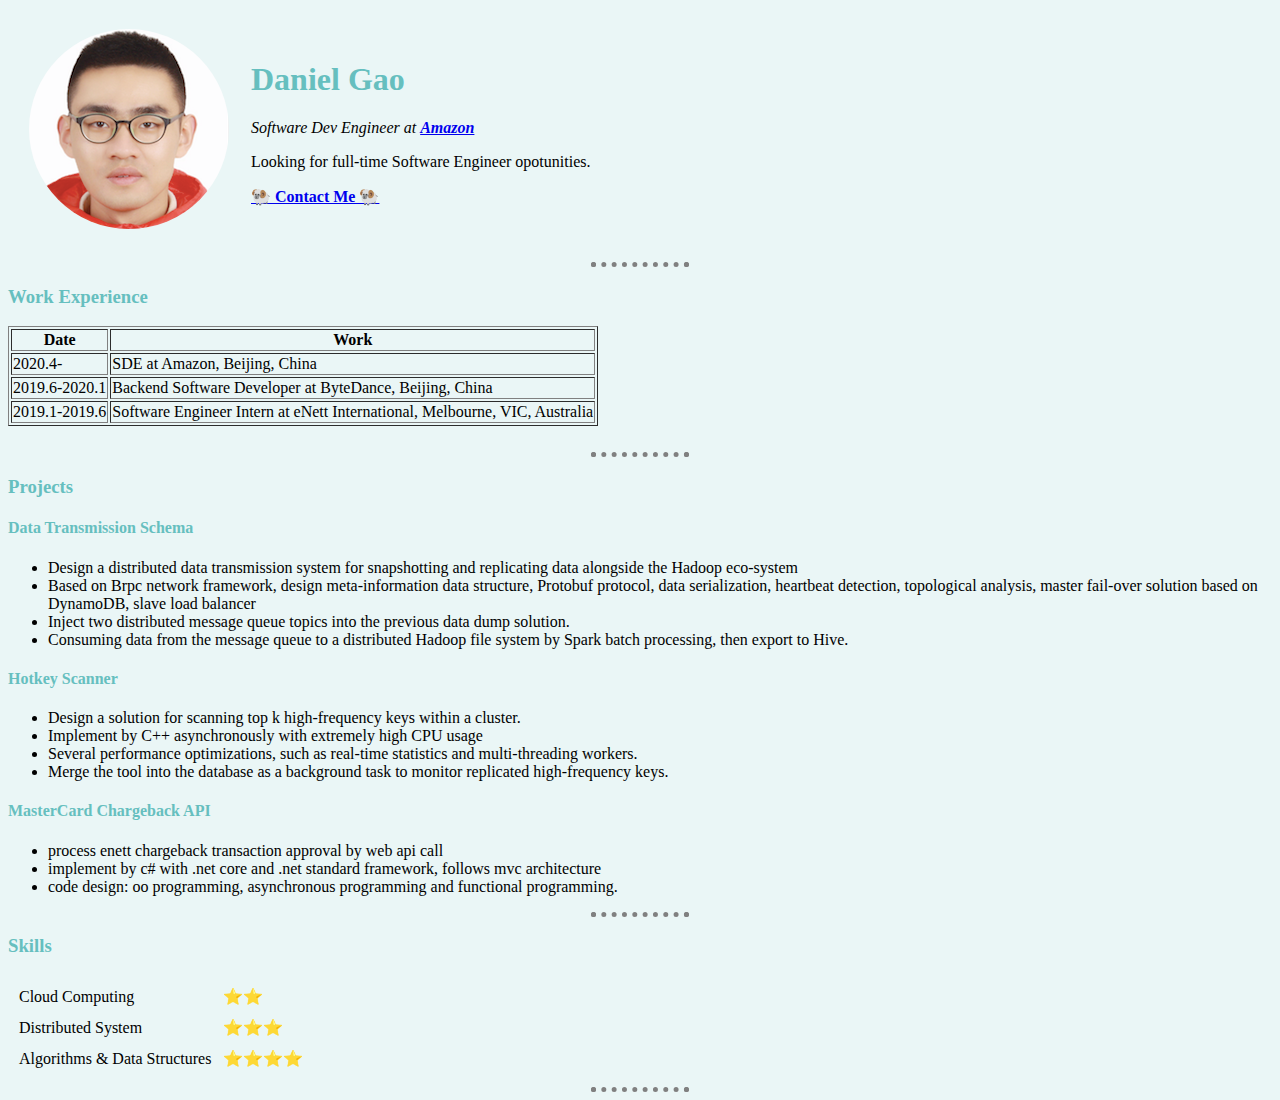
<file: index.html>
<!DOCTYPE html>
<html>
  <head>
    <meta charset="UTF-8">
    <title>🤍 Daniel's Personal Site 🤩</title>
    <link rel="stylesheet" href="css/styles.css">
  </head>

  <body>
    <!--Instructions-->
    <table cellspacing="20">
      <tr>
        <td>
          <img class="portrait" src="images/Gao.Wen.jpg" alt="daniel profile picture">
        </td>
        <td>
          <h1>Daniel Gao</h1>
          <p><em>Software Dev Engineer at <strong><a href=https://www.amazon.com/>Amazon</a></strong></em><p>
          <p>Looking for full-time Software Engineer opotunities.</p>
          <p><strong><a href="contact_me.html">🐏 Contact Me 🐏</a></strong></p>
        </td>
      </tr>
    </table>
    <hr size="3" noshade>

    <!--Work Experience-->
    <h3>Work Experience</h3>
    <table border="1">
      <tr>
        <th>Date</th>
        <th>Work</th>
      </tr>
      <tr>
        <td>2020.4-</td>
        <td>SDE at Amazon, Beijing, China</td>
      </tr>
      <tr>
        <td>2019.6-2020.1   </td>
        <td>Backend Software Developer at ByteDance, Beijing, China</td>
      </tr>
      <tr>
        <td>2019.1-2019.6   </td>
        <td>Software Engineer Intern at eNett International, Melbourne, VIC, Australia</td>
      </tr>
    </table>
    <br><hr size="3" noshade>

    <!--Projects-->
    <h3>Projects</h3>
      <h4><strong>Data Transmission Schema</strong></h4>
      <ul>
        <li>Design a distributed data transmission system for snapshotting and replicating data alongside the Hadoop eco-system</li>
        <li>Based on Brpc network framework, design meta-information data structure, Protobuf protocol, data serialization, heartbeat detection, topological analysis, master fail-over solution based on DynamoDB, slave load balancer</li>
        <li>Inject two distributed message queue topics into the previous data dump solution.</li>
        <li>Consuming data from the message queue to a distributed Hadoop file system by Spark batch processing, then export to Hive.</li>
      </ul>

      <h4><strong>Hotkey Scanner</strong></h4>
      <ul>
        <li>Design a solution for scanning top k high-frequency keys within a cluster.</li>
        <li>Implement by C++ asynchronously with extremely high CPU usage</li>
        <li>Several performance optimizations, such as real-time statistics and multi-threading workers.</li>
        <li>Merge the tool into the database as a background task to monitor replicated high-frequency keys.</li>
      </ul> 

      <h4>MasterCard Chargeback API</h4>
      <ul>
        <li>process enett chargeback transaction approval by web api call</li>
        <li>implement by c# with .net core and .net standard framework, follows mvc architecture</li>
        <li>code design: oo programming, asynchronous programming and functional programming.</li>
      </ul>    
    <hr size="3" noshade>

    <!--Skill-->
    <h3>Skills</h3>
    <table cellspacing="10">
      <tr>
        <td>Cloud Computing</td>
        <td>⭐️⭐️</td>
      </tr>
      <tr>
        <td>Distributed System</td>
        <td>⭐️⭐️⭐️</td>
      </tr>
      <tr>
        <td>Algorithms & Data Structures</td>
        <td>⭐️⭐️⭐️⭐️</td>
      </tr>
    </table>
    <hr size="3" noshade>
    
  
  </body>
</html>
</file>
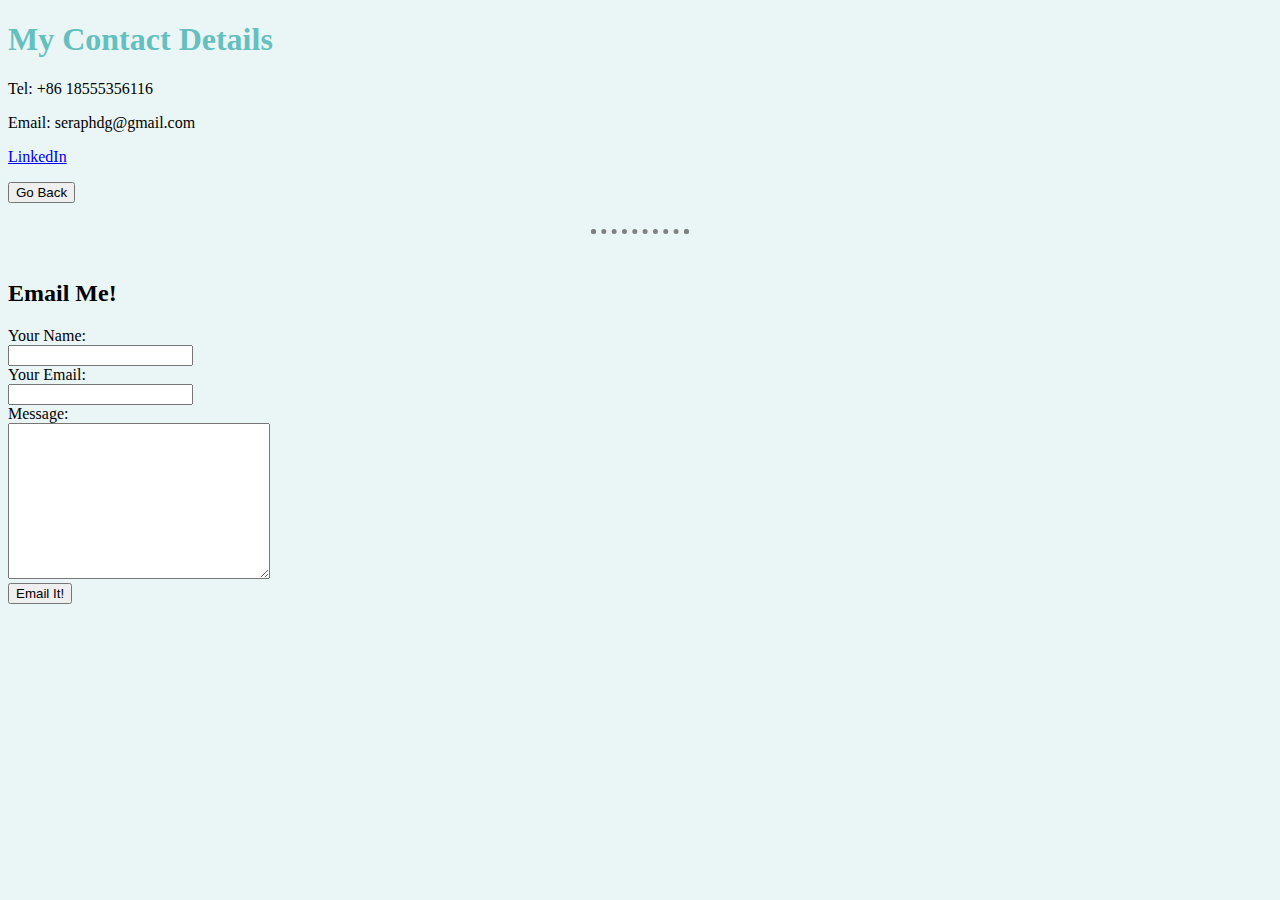
<file: contact_me.html>
<!DOCTYPE html>
<html>
  <head>
    <meta charset="UTF-8">
    <title>Contact Me</title>
    <link rel="stylesheet" href="css/styles.css">
  </head>

  <body>
    <h1>My Contact Details</h1>
    <p>Tel: +86 18555356116</p>
    <p>Email: seraphdg@gmail.com</p>
    <p><a href="https://www.linkedin.com/in/wen-gao-3a7b6a13a/">LinkedIn</a></p>

    <form action="index.html">
      <input type="submit" value="Go Back">
    </form>
    <br>
    <hr size="1" noshade><br>


    <!--form tag-->
    <h2>Email Me!</h2>
    <form action="mailto:seraphdg@gmail.com" method="post" enctype="text/plain">
      <label>Your Name: </label><br>
      <input type="text" name="my name" value=""><br>
      <label>Your Email: </label><br>
      <input type="email" name="my email" value=""><br>
      <label>Message:</label><br>
      <textarea id="" name="body msg" cols="30" rows="10"></textarea><br>
      <input type="submit" value="Email It!">
    </form>
    <br><br>

  </body>
</html>
</file>
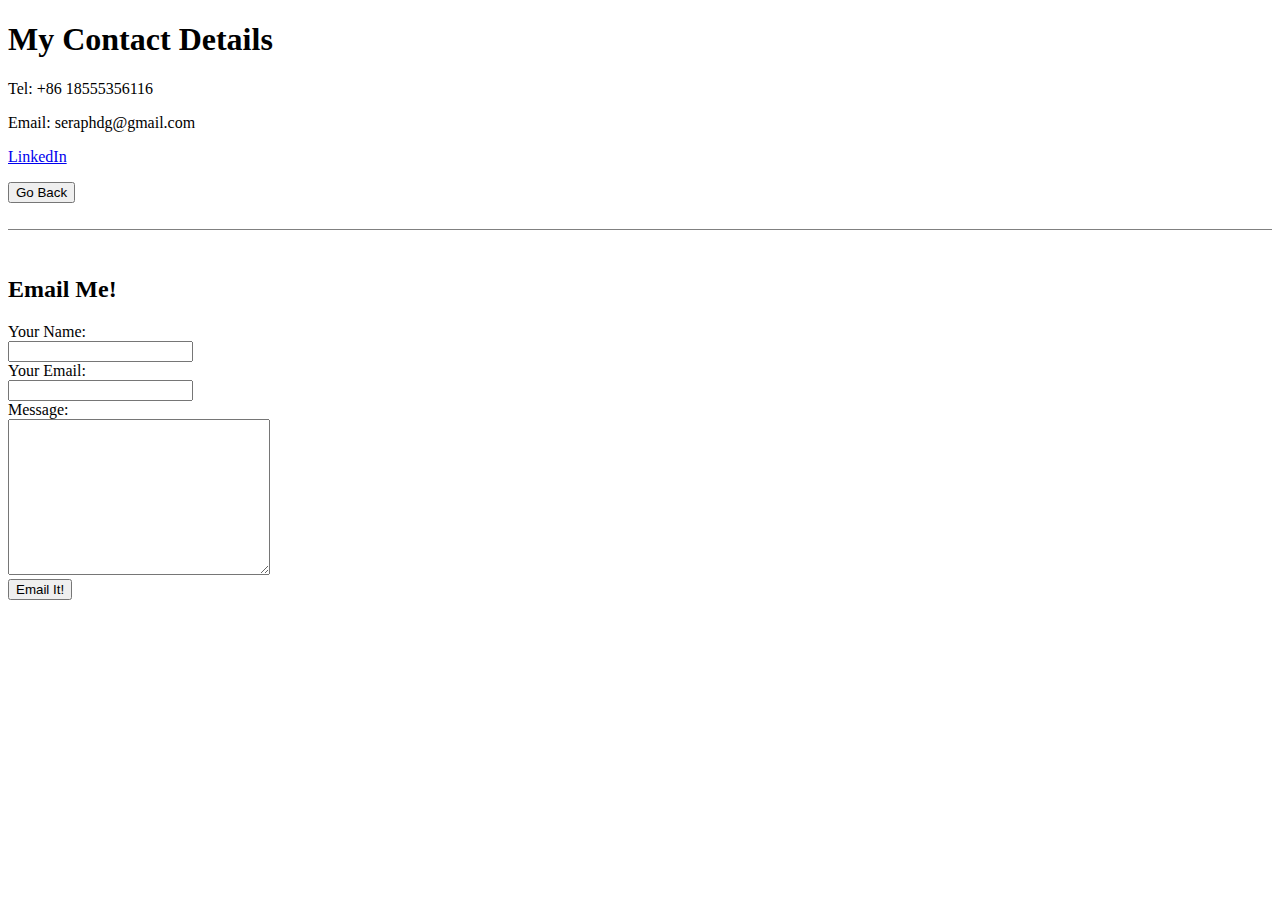
<file: milestones/1_static_HTML_webpage/contact_me.html>
<!DOCTYPE html>
<html>
  <head>
    <meta charset="UTF-8">
    <title>Contact Me</title>
  </head>
  <body>
    <h1>My Contact Details</h1>
    <p>Tel: +86 18555356116</p>
    <p>Email: seraphdg@gmail.com</p>
    <p><a href="https://www.linkedin.com/in/wen-gao-3a7b6a13a/">LinkedIn</a></p>

    <form action="index.html">
      <input type="submit" value="Go Back">
    </form>
    <br>
    <hr size="1" noshade><br>


    <!--form tag-->
    <h2>Email Me!</h2>
    <form action="mailto:seraphdg@gmail.com" method="post" enctype="text/plain">
      <label>Your Name: </label><br>
      <input type="text" name="my name" value=""><br>
      <label>Your Email: </label><br>
      <input type="email" name="my email" value=""><br>
      <label>Message:</label><br>
      <textarea id="" name="body msg" cols="30" rows="10"></textarea><br>
      <input type="submit" value="Email It!">
    </form>
    <br><br>

  </body>
</html>
</file>
<file: css/styles.css>
/*****************************************TAG SELECTORS************************************/

body {
  background-color: #eaf6f6;
}


hr {
  background-color: #eaf6f6;
  border-style: dotted dotted none dotted;
  border-color: grey;
  border-width: 5px;
  height: 0px;
  width: 7%;
}

h1 {
  color: #66bfbf;
}



h3 {
  color: #66bfbf;
}


h4 {
  color: #66bfbf;
}

/*****************************************CLASS SELECTORS************************************/
.portrait {
  border-radius: 100%;
}
</file>
